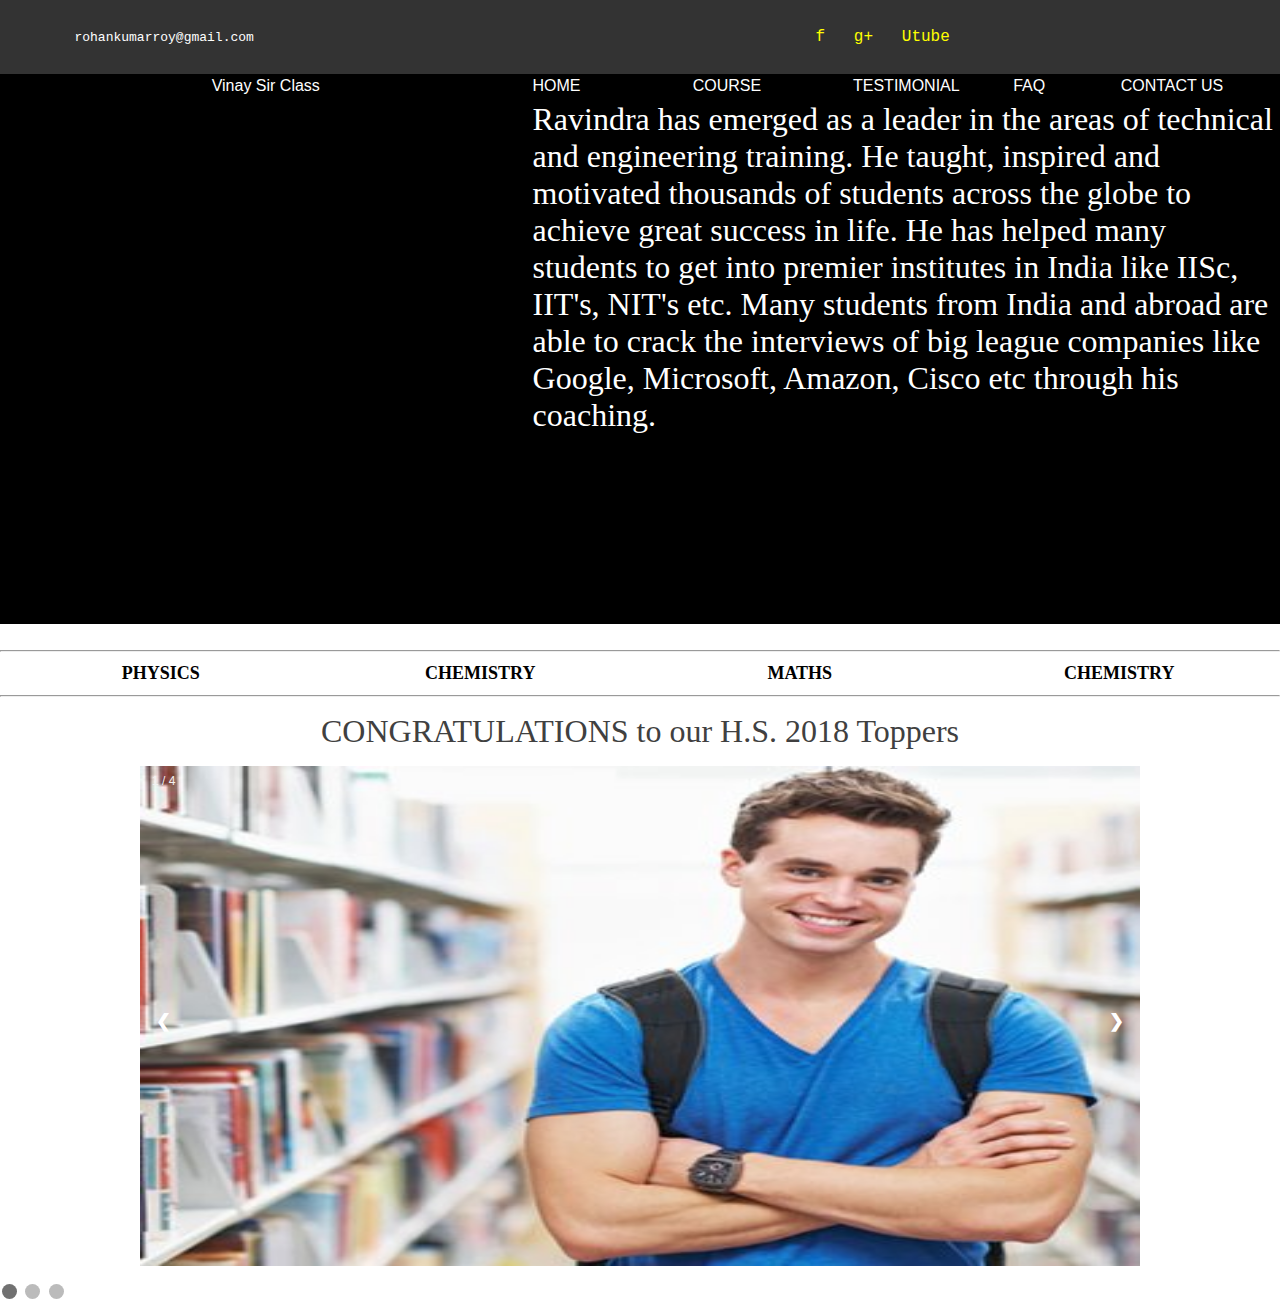
<file: HTML/Coaching/index.html>
<!DOCTYPE html>
<html>
    <head>
    <title>
        coaching
    </title>

    <style>
            * {box-sizing: border-box}
            body {font-family: Verdana, sans-serif; margin:0}
            .mySlides {display: none}
            img {vertical-align: middle;}
            
            /* Slideshow container */
            .slideshow-container {
              max-width: 1000px;
              position: relative;
              margin: auto;
            }
            
            /* Next & previous buttons */
            .prev, .next {
              cursor: pointer;
              position: absolute;
              top: 50%;
              width: auto;
              padding: 16px;
              margin-top: -22px;
              color: white;
              font-weight: bold;
              font-size: 18px;
              transition: 0.6s ease;
              border-radius: 0 3px 3px 0;
              user-select: none;
            }
            
            /* Position the "next button" to the right */
            .next {
              right: 0;
              border-radius: 3px 0 0 3px;
            }
            
            /* On hover, add a black background color with a little bit see-through */
            .prev:hover, .next:hover {
              background-color: rgba(0,0,0,0.8);
            }
            
            /* Caption text */
            .text {
              color: #f2f2f2;
              font-size: 15px;
              padding: 8px 12px;
              position: absolute;
              bottom: 8px;
              width: 100%;
              text-align: center;
            }
            
            /* Number text (1/3 etc) */
            .numbertext {
              color: #f2f2f2;
              font-size: 12px;
              padding: 8px 12px;
              position: absolute;
              top: 0;
            }
            
            /* The dots/bullets/indicators */
            .dot {
              cursor: pointer;
              height: 15px;
              width: 15px;
              margin: 0 2px;
              background-color: #bbb;
              border-radius: 50%;
              display: inline-block;
              transition: background-color 0.6s ease;
            }
            
            .active, .dot:hover {
              background-color: #717171;
            }
            
            /* Fading animation */
            .fade {
              -webkit-animation-name: fade;
              -webkit-animation-duration: 1.5s;
              animation-name: fade;
              animation-duration: 1.5s;
            }
            
            @-webkit-keyframes fade {
              from {opacity: .4} 
              to {opacity: 1}
            }
            
            @keyframes fade {
              from {opacity: .4} 
              to {opacity: 1}
            }
            
            /* On smaller screens, decrease text size */
            @media only screen and (max-width: 300px) {
              .prev, .next,.text {font-size: 11px}
            }
            </style>
    
</head>
    <body bgcolor="white">
        <table cellpadding="10" border="0" width="100%" bgcolor="#333333">
            <tr>
                <td><pre>        <font color="white">rohankumarroy@gmail.com</font></pre></td>
                <td><font color="yellow" size="4"><pre>f   g+   Utube</pre></font></td>
            </tr>
        </table>
        <table width="100%" bgcolor="#000000" height="550" border="0">
            <tr id="fix">
                <td width="40%"><center><font color="white">Vinay Sir Class</font></center></td>
                <td width="12%"><font color="white">HOME</font></td>
                <td width="12%"><font color="white">COURSE</font></td>
                <td width="12%"><font color="white">TESTIMONIAL</font></td>
                <td width="8%"><font color="white">FAQ</font></td>
                <td width="12%"><font color="white">CONTACT US</font></td>
            </tr>
            <tr width="70vw"><td>i luv u</td><td colspan="5"><font color="white"size="6" face="Calribi"> Ravindra has emerged as a leader in the areas of technical and engineering training.
                He taught, inspired and motivated thousands of students across the globe to achieve
                great success in life. He has helped many students to get into premier institutes in
                India like IISc, IIT's, NIT's etc. Many students from India and abroad are able to
                crack the interviews of big league companies like Google, Microsoft, Amazon, Cisco
                etc through his coaching.<br><br><br><br><br><br></font></td></tr>
        </table><br><hr>
        <table width="100%">
            <tr>
                <td width="25%"><font size="4" face="Calribi"><center><b>PHYSICS</b></center></font></td>
                <td width="25%"><font size="4" face="Calribi"><center><b>CHEMISTRY</b></center></font></td>
                <td width="25%"><font size="4" face="Calribi"><center><b>MATHS</b></center></font></td>
                <td width="25%"><font size="4" face="Calribi"><center><b>CHEMISTRY</b></center></font></td>
            </tr>
        </table><hr>
        <p><font color="#404040" face="Calribi" size="6"><center>CONGRATULATIONS to our H.S. 2018 Toppers</center></font></p>
        <div class="slideshow-container">

                <div class="mySlides fade">
                  <div class="numbertext">1 / 4</div>
                  <img src="1.jpg" style="width:100%" height="500vw">
                  <div class="text"></div>
                </div>
                
                <div class="mySlides fade">
                  <div class="numbertext">2 / 4</div>
                  <img src="2.jpg" style="width:100%" height="500vw">
                  <div class="text"></div>
                </div>
                
                <div class="mySlides fade">
                  <div class="numbertext">3 / 4</div>
                  <img src="3.jpg" style="width:100%" height="500vw">
                  <div class="text"></div>
                </div>

                <div class="mySlides fade">
                        <div class="numbertext">4 / 4</div>
                        <img src="4.jpg" style="width:100%" height="500vw">
                        <div class="text"></div>
                      </div>
                
                <a class="prev" onclick="plusSlides(-1)">&#10094;</a>
                <a class="next" onclick="plusSlides(1)">&#10095;</a>
                
                </div>
                <br>
                
                <div style="text-aligonclickn:center">
                  <span class="dot" onclick="currentSlide(1)"></span> 
                  <span class="dot" ="currentSlide(2)"></span> 
                  <span class="dot" onclick="currentSlide(3)"></span> 
                </div>
                
                <script>
                var slideIndex = 1;
                showSlides(slideIndex);
                
                function plusSlides(n) {
                  showSlides(slideIndex += n);
                }
                
                function currentSlide(n) {
                  showSlides(slideIndex = n);
                }
                
                function showSlides(n) {
                  var i;
                  var slides = document.getElementsByClassName("mySlides");
                  var dots = document.getElementsByClassName("dot");
                  if (n > slides.length) {slideIndex = 1}    
                  if (n < 1) {slideIndex = slides.length}
                  for (i = 0; i < slides.length; i++) {
                      slides[i].style.display = "none";  
                  }
                  for (i = 0; i < dots.length; i++) {
                      dots[i].className = dots[i].className.replace(" active", "");
                  }
                  slides[slideIndex-1].style.display = "block";  
                  dots[slideIndex-1].className += " active";
                }
                </script>
                
    </body>
</html>
</file>
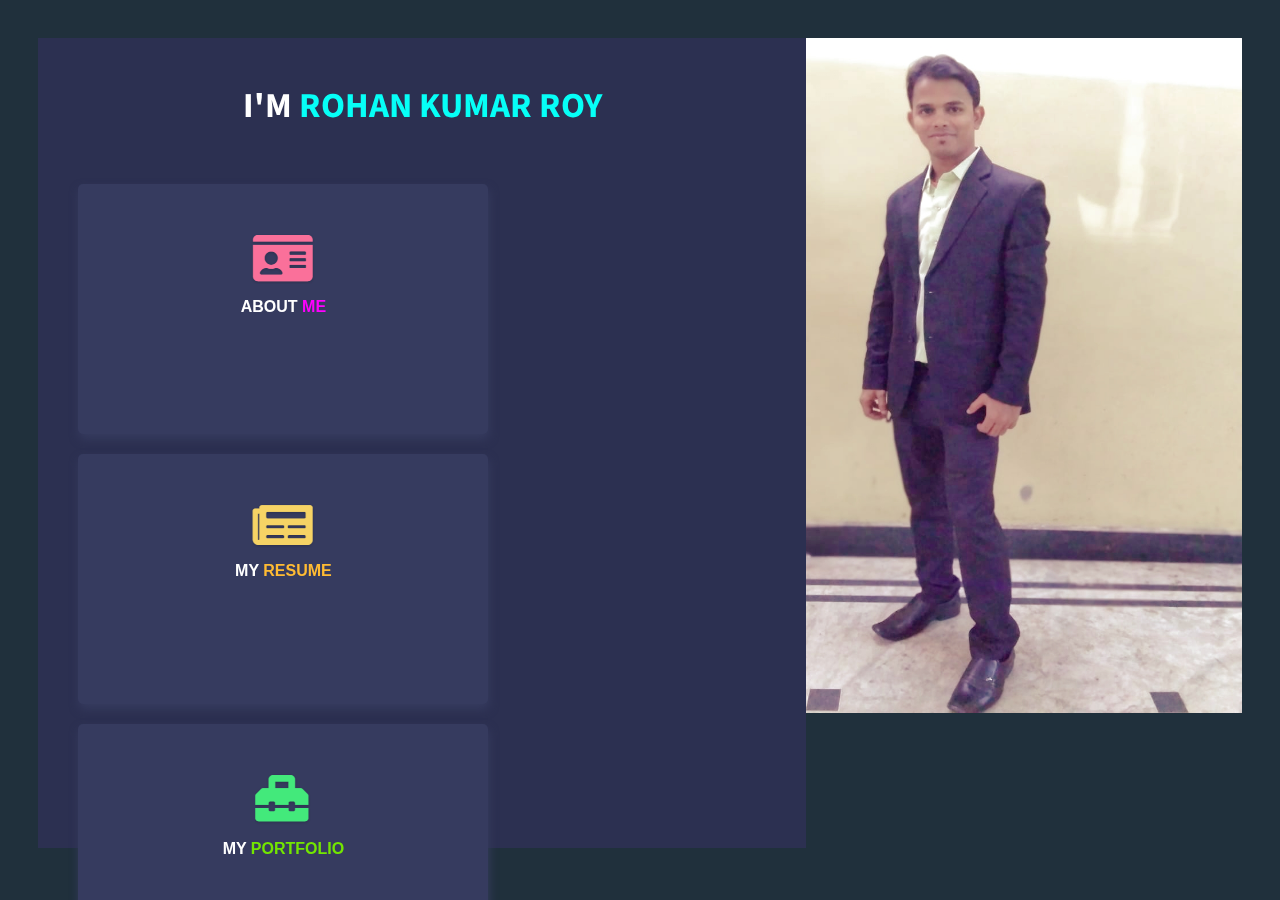
<file: HTML/Portfolio/index.html>
<!DOCTYPE html>
<html>
    <head>
      <meta charset="UTF-8">
      <meta name="viewport" content="width=device-width"> 
      <link type="text/css" rel="stylesheet" href="style.css"> 
      <link href="https://fonts.googleapis.com/css?family=Source+Sans+Pro" rel="stylesheet">
    </head>
    <body>
        <div class="container">
          <div class="namecon">
          <h3>I'M <span class="name">ROHAN KUMAR ROY</span></h3>
          </div>
          <div class="containt">
            <div class="about">
              <img src="about.png">
              <p>ABOUT <span>ME</span></p>
            </div>
            <div class="resume">
                <img src="resume.png">
                <p>MY <span>RESUME</span>
            </div>
            <div class="portfolio">
                <img src="portfolio.png">
                <p>MY <span>PORTFOLIO</span>
            </div>
            <div class="contact">
                <img src="contact.png">
                <p>CONTACT <span>ME</span>
            </div>
          </div>
        </div>
        <div class="image">
          <img src="d.jpeg">
        </div>
    </body>
</html>
</file>
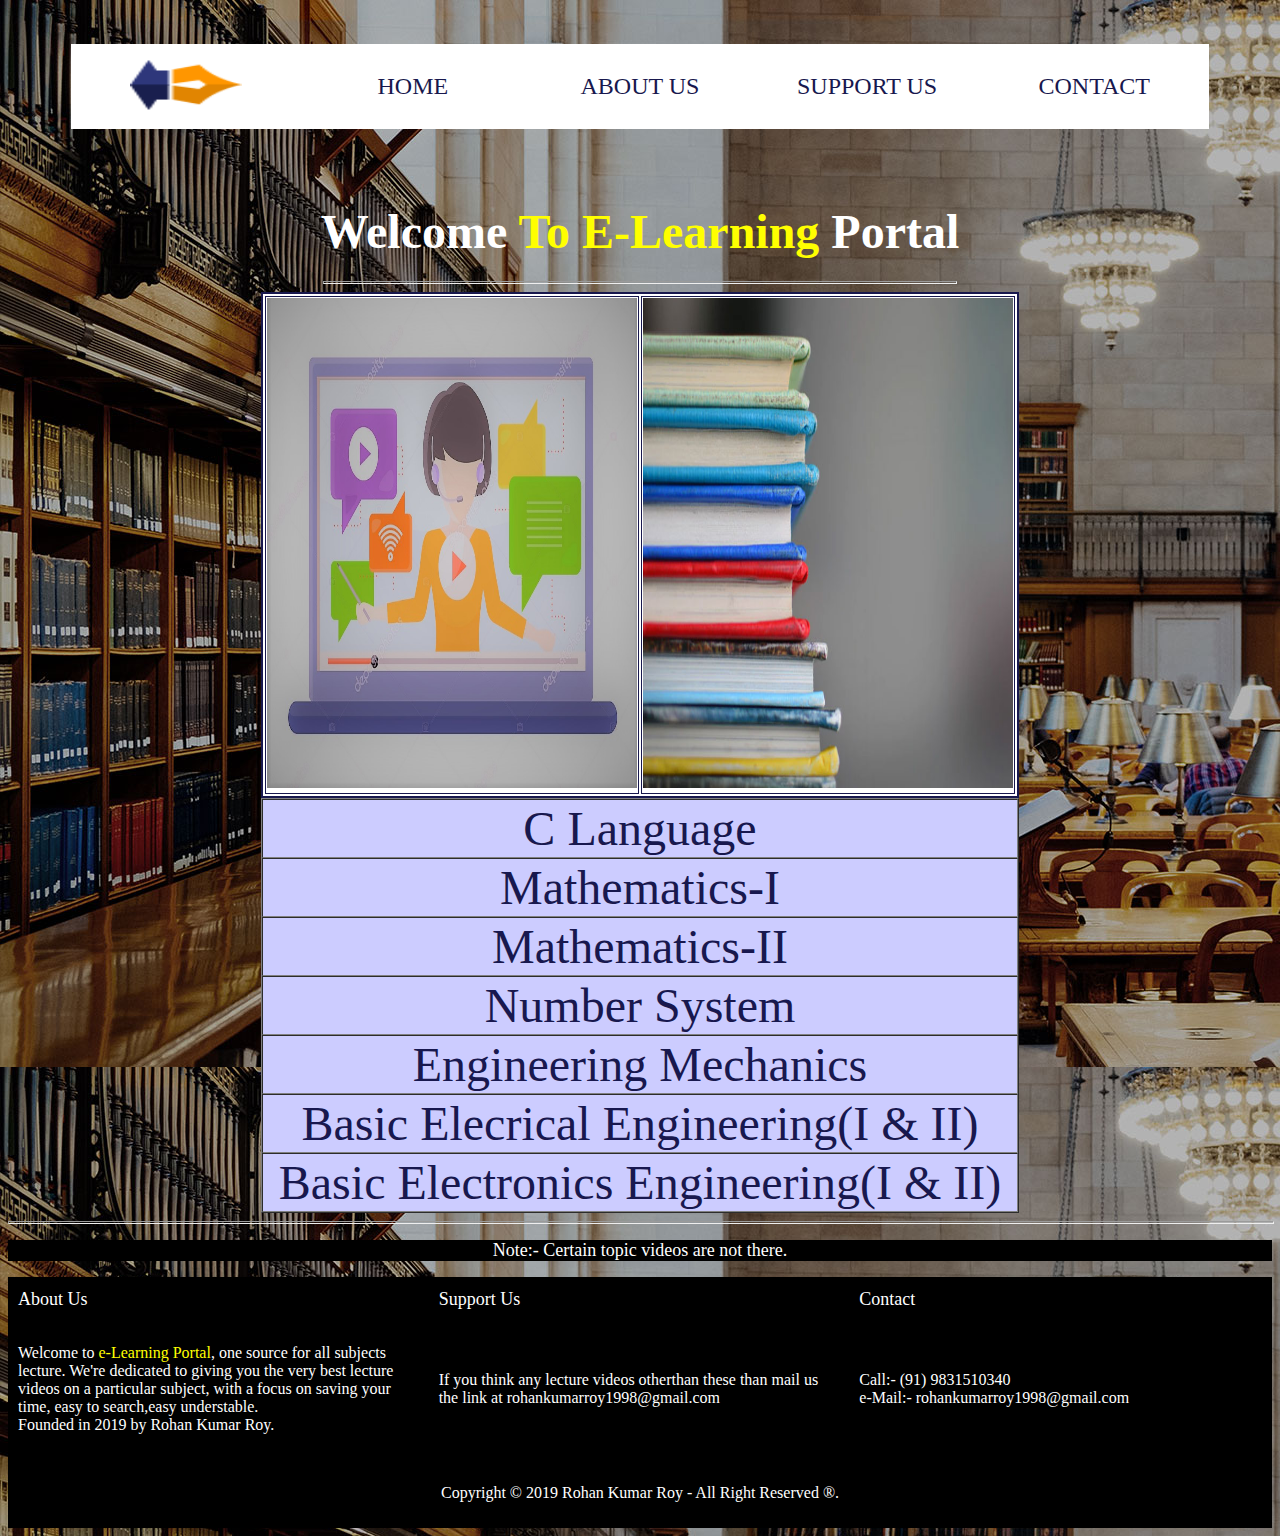
<file: HTML/project/index.html>
<!DOCTYPE html>
<html>
    <head>
        <meta name="viewport" content="width=device-width, initial-scale=1">
        <meta charset="UTF-8">
        <title>Your Career</title>
    
    </head>
    <body background="Images\slider_background.jpg" alink="#18184e" link="#18184e" vlink="#18184e"><br><br>
     <center> <table bgcolor="white"  width="90%" height="85">
           <tr>
               <td width="18%"><center><img src="Images\logo.png" width="50%" height="50"></center></td>
               <td width="18%"><center><font face="calibri" size="5" color="#18184e"><a style="text-decoration:none" href="">HOME</a></font></center></td>
               <td width="18%"><center><font face="calibri" size="5" color="#18184e"><a style="text-decoration:none" href="#c1">ABOUT US</a></font></center></td>
               <td width="18%"><center><font face="calibri" size="5" color="#18184e"><a style="text-decoration:none" href="#c2">SUPPORT US</a></font></center></td>
               <td width="18%"><center><font face="calibri" size="5" color="#18184e"><a style="text-decoration:none" href="#c3">CONTACT</a></font></center></td>
           </tr>
        </table></center>
        <br><br><br>
        <h1><center><font face="calibri" size="10" color="white">Welcome <font color="#ffff00">To E-Learning</font> Portal</font></center></h1>
         <hr width="50%" size="3">
       <center>
         <table bgcolor="white" width="60%" height="500vw" border="2" bordercolor="#18184e">
            <tr>
                <td width="30%"><img src="Images\video.jpg" height="490vw" width="100%"></td>
                <td width="30%"><img src="Images\subject.jpg" height="490vw" width="100%"></td>
            </tr>
        </table>    
        </center>
        <center>
            <table  width="60%" height="100%" border="1" color="grey" cellspacing="0">
                    <tr>
                            <td bgcolor="#ccccff"><font color="black" size="7"><a style="text-decoration:none" href="https://www.youtube.com/playlist?list=PL7ersPsTyYt2Q-SqZxTA1D-melSfqBRMW"><center>C Language</center></a></font></td>
                      </tr>
                <tr>
                    <td bgcolor="#ccccff" width="50%"><font color="black" size="7"><a style="text-decoration:none" href="https://www.youtube.com/playlist?list=PLdM-WZokR4tagRFQHnbug8pNYugGXUx6b"><center>Mathematics-I</center></a></font></td>
              </tr>
              <tr>
                 <td bgcolor="#ccccff" width="30%"><font color="black" size="7"><a style="text-decoration:none" href="https://www.youtube.com/playlist?list=PLdM-WZokR4tbFEajQEZxKykGKsWGJsICS"><center>Mathematics-II</center></a></font></td>
              </tr>
              <tr>
                    <td bgcolor="#ccccff"><font color="black" size="7"><a style="text-decoration:none" href="https://www.youtube.com/playlist?list=PL7ersPsTyYt09zx5Aim1X02J4dQi2BL_E"><center>Number System</center></a></font></td>
                </tr>
           <tr>
                 <td bgcolor="#ccccff"><font color="black" size="7"><a style="text-decoration:none" href="https://www.youtube.com/playlist?list=PLm_MSClsnwm9qiBqxSGtOgc5smMbdCBqn"><center>Engineering Mechanics</center></a></font></td>
           </tr>
             <tr><td bgcolor="#ccccff"><font color="black" size="7"><a style="text-decoration:none" href="https://www.youtube.com/playlist?list=PLm_MSClsnwm9z1WKnK0RFqLzrznI_Isb8"><center>Basic Elecrical Engineering(I & II)</center></a></font></td></tr>
             <tr>
                <td bgcolor="#ccccff"><font color="black" size="7"><a style="text-decoration:none" href="https://www.youtube.com/playlist?list=PLBlnK6fEyqRiw-GZRqfnlVIBz9dxrqHJS"><center>Basic Electronics Engineering(I & II)</center></a></font></td>  
            </tr>
            
         </table>
        </center>
         <hr size="3" width="100%">
         <div style="background-color:black">
            <p>
               <font color="white" size="4"><center>Note:- Certain topic videos are not there. </center></font>
            </p>
            
        </div>
         <table bgcolor="#000000" height="50vw" width="100%" border="0" cellpadding="8">
             <tr>
                 <tr>
                     <td width="33%" ><font color="white" size="4">About Us</font></td>
                    <td width="33%"><font color="white" size="4">Support Us</font></td>
                    <td width="33%"><font color="white" size="4">Contact</font></td>
                </tr>
                 <tr>
                     <td width="33%"><font color="white" size="3"><p id="c1">Welcome to<font color="#ffff00"> e-Learning Portal</font>, one source for all subjects lecture.
                      We're dedicated to giving you the very best lecture videos on a particular subject, with a focus on saving your time, 
                      easy to search,easy understable.<br>Founded in 2019 by Rohan Kumar Roy.</p></font></td>
                      <td width="33%"><font color="white" size="3"><p id="c2">If you think any lecture videos otherthan these than mail us the link at rohankumarroy1998@gmail.com</p></font></td>
                      <td width="33%"><font color="white" size="3"><p id="c3">Call:- (91) 9831510340 <br>e-Mail:- rohankumarroy1998@gmail.com</font></p></font></td>
                 </tr>
            <tr >
                <td colspan="3"><p><font color="white"><center>Copyright &copy; 2019 Rohan Kumar Roy - All Right Reserved &reg;.</center></font></p></td>
            </tr>
         </table>
         
    </body>
</html>
</file>
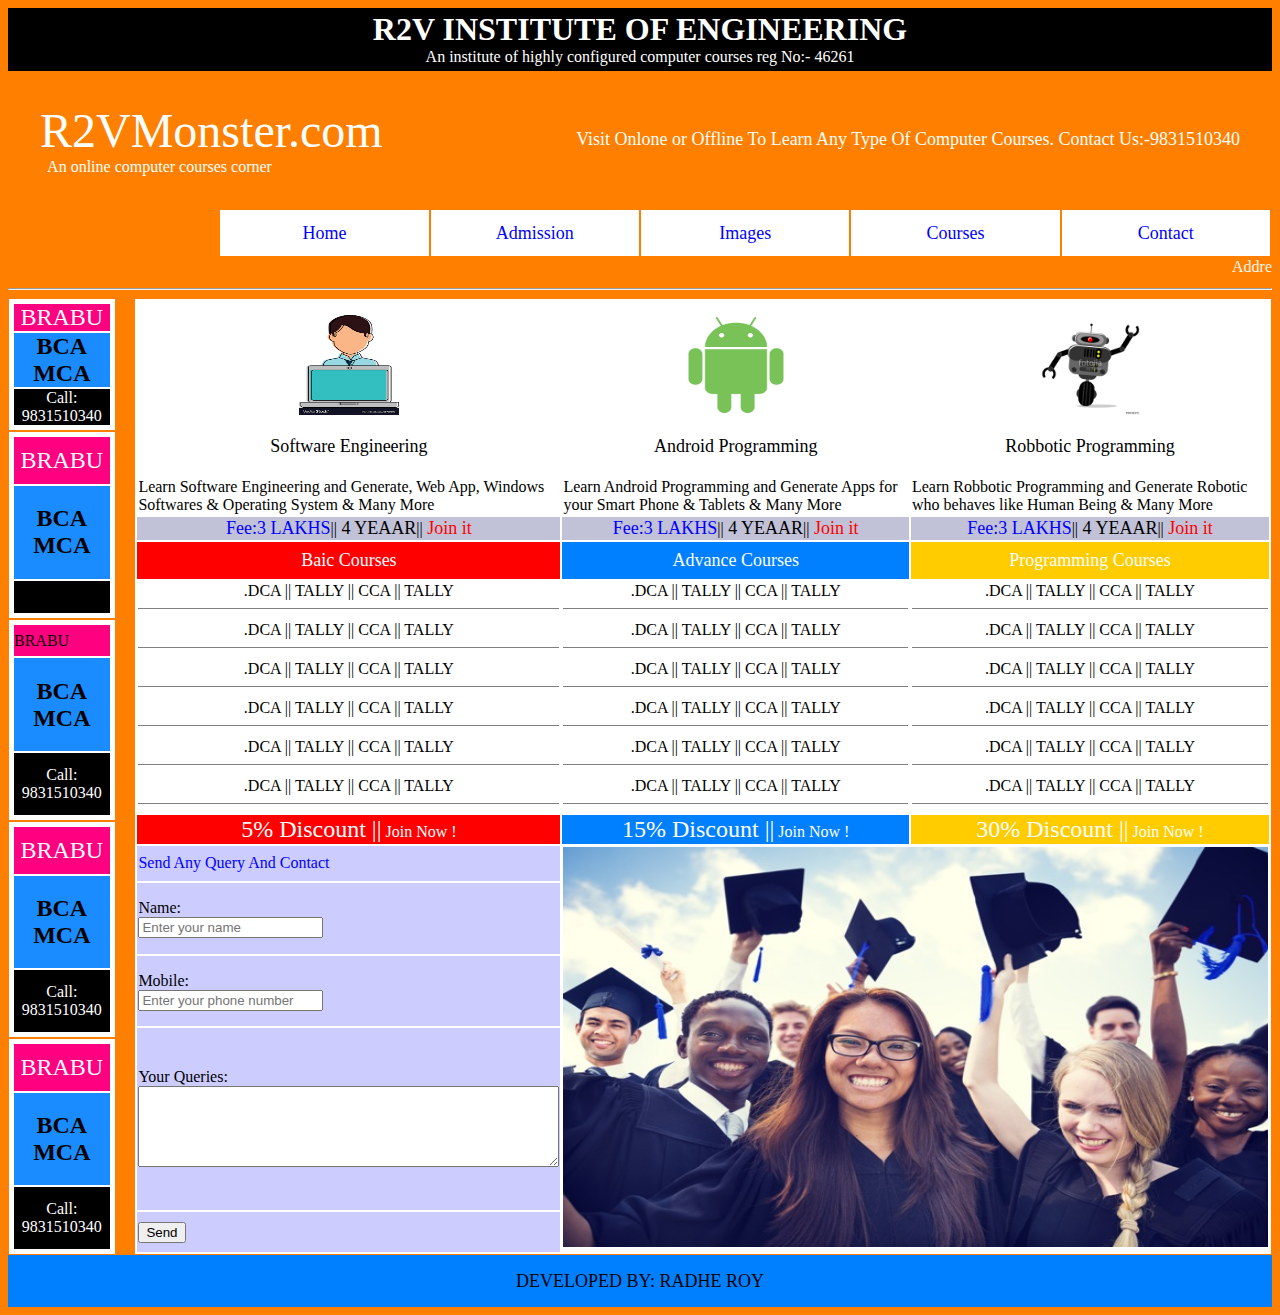
<file: HTML/Project3/index.html>
<!DOCTYPE html>
<html>
    <head>
        <title>Project3</title>
    </head>
    <body bgcolor="#ff8000">
  <table bgcolor="black" width="100%">
      <tr>
          <td><font color="white" face="calibri" size="6"><center><b>R2V INSTITUTE OF ENGINEERING</b></center></font>
            <center><font color="white" face="calibri">An institute of highly configured computer courses reg No:- 46261</font></center><tr></tr>
        </td>
      </tr>
  </table>
  <table width="100%" border="0" cellpadding="30">
      <tr><td width="250"><font color="white" size="7" face="calibri">R2VMonster.com</font><font color="white"> &nbsp An online computer courses corner</font></td>
        <td></td>
        <td align="right"><font face="calibri" color="white" align="right" size="4">Visit Onlone or Offline To Learn Any Type Of Computer Courses. Contact Us:-9831510340</font></td></tr>
  </table>
  <table width="100%" height="50">
      <tr>
          <td width="16.6%"></td>
          <td width="16.6%" bgcolor="white"><font color="blue" bgcolor="white" size="4"><center>Home</center></font></td>
          <td width="16.6%" bgcolor="white"><font color="blue" bgcolor="white" size="4"><center>Admission</center></font></td>
          <td width="16.6%" bgcolor="white"><font color="blue" bgcolor="white" size="4"><center>Images</center></font></td>
          <td width="16.6%" bgcolor="white"><font color="blue" bgcolor="white" size="4"><center>Courses</center></font></td>
          <td width="16.6%" bgcolor="white"><font color="blue" bgcolor="white" size="4"><center>Contact</center></font></td>
      </tr>
      
  </table>
  <marquee direction="left" height="20%" scrollamount="5"><font color="white" face="calibri">Address:-49/5/1L Karl Marx Sarani, Kidderpore, Babu Bazar, Kolkata:-700023 ,Contact No:-9831510340</font></marquee>
  <hr size="2">
  <table width="100%" height="700" border="0" cellspacing="0">
   <tr><td height="50" width="10%">
       <table width="85%" height="100%" border="4" bordercolor="#ffffff" cellspacing="0" cellpadding="0">
           <tr><td bgcolor=" #ff0080"><center><font color="white" size="5">BRABU</font></center></td>
        </tr>
        <tr><td bgcolor="#1a8cff"><font size="5"><center><b>BCA<br>MCA</b></center></font></td></tr>
        <tr><td bgcolor="black"><font size="3" color="white"><center>Call: 9831510340</center></font></td></tr>
       </table>
   </td><td rowspan="5"><table width="100%" height="700" border="0ś" bgcolor="white">
       <tr><td width="33%" height=130><center><img src="lb.png" height="100" width="100"></center></td>
    <td><center><img src="android.png" height="100" width="100"></center></td>
    <td><center><img src="robot.jpg" height="100" width="100"></center></td></tr>
       <tr><td ><font size="4"><center>Software Engineering</center></font><br>Learn Software Engineering and Generate, Web App, Windows Softwares & Operating System & Many More
    </td>
        <td><font size="4"><center>Android Programming</center></font><br>Learn Android Programming and Generate Apps for your Smart Phone & Tablets & Many More</td>
        <td><font size="4"><center>Robbotic Programming</center></font><br>Learn Robbotic Programming and Generate Robotic who behaves like Human Being & Many More</td></tr>
   <tr><td bgcolor="#c1c1d7"><center><font size=4 color="blue">Fee:3 LAKHS</font>||<font size=4 color="black"> 4 YEAAR</font>||<font size=4 color="red"> Join it</font></center></td>
    <td bgcolor="#c1c1d7"><center><font size=4 color="blue">Fee:3 LAKHS</font>||<font size=4 color="black"> 4 YEAAR</font>||<font  size=4 color="red"> Join it</font></center></td>
    <td bgcolor="#c1c1d7"><center><font size=4 color="blue">Fee:3 LAKHS</font>||<font size=4 color="black"> 4 YEAAR</font>||<font  size=4 color="red"> Join it</font></center></td></tr>
  <tr><td bgcolor="#ff0000" height="35"><font color="white" size="4"><center>Baic Courses</center></font></td><td bgcolor="#0080ff"><font color="white" size="4"><center>Advance Courses</center></font></td><td bgcolor="#ffcc00"><font color="white" size="4"><center>Programming Courses</center></font></td></tr>
  <tr><td><center>.DCA || TALLY || CCA || TALLY <hr size="1" color="grey"></center></td><td><center>.DCA || TALLY || CCA || TALLY <hr size="1" color="grey"></center></td><td><center>.DCA || TALLY || CCA || TALLY <hr size="1" color="grey"></center></td></tr>
  <tr><td><center>.DCA || TALLY || CCA || TALLY <hr size="1" color="grey"></center></td><td><center>.DCA || TALLY || CCA || TALLY <hr size="1" color="grey"></center></td><td><center>.DCA || TALLY || CCA || TALLY <hr size="1" color="grey"></center></td></tr>
  <tr><td><center>.DCA || TALLY || CCA || TALLY <hr size="1" color="grey"></center></td><td><center>.DCA || TALLY || CCA || TALLY <hr size="1" color="grey"></center></td><td><center>.DCA || TALLY || CCA || TALLY <hr size="1" color="grey"></center></td></tr>
  <tr><td><center>.DCA || TALLY || CCA || TALLY <hr size="1" color="grey"></center></td><td><center>.DCA || TALLY || CCA || TALLY <hr size="1" color="grey"></center></td><td><center>.DCA || TALLY || CCA || TALLY <hr size="1" color="grey"></center></td></tr>
  <tr><td><center>.DCA || TALLY || CCA || TALLY <hr size="1" color="grey"></center></td><td><center>.DCA || TALLY || CCA || TALLY <hr size="1" color="grey"></center></td><td><center>.DCA || TALLY || CCA || TALLY <hr size="1" color="grey"></center></td></tr>
  <tr><td><center>.DCA || TALLY || CCA || TALLY <hr size="1" color="grey"></center></td><td><center>.DCA || TALLY || CCA || TALLY <hr size="1" color="grey"></center></td><td><center>.DCA || TALLY || CCA || TALLY <hr size="1" color="grey"></center></td></tr>
  <tr><td bgcolor="#ff0000"><center><font color="white" size="5">5% Discount ||</font><font color="white" size="3"> Join Now !</font></center></td><td bgcolor="#0080ff"><center><font color="white" size="5">15% Discount ||</font><font color="white" size="3"> Join Now !</font></center></td><td bgcolor="#ffcc00"><center><font color="white" size="5">30% Discount ||</font><font color="white" size="3"> Join Now !</font></center></td></tr>
  <tr><td bgcolor="#ccccff"><font color="blue">Send Any Query And Contact</font></td><td rowspan="5" colspan="2"><img src="grp.jpg" width="100%" height="400"></td></tr>
   <tr><td bgcolor="#ccccff">Name:<br><form><input type="text" name="name" placeholder="Enter your name"></form></td></tr>
   <tr><td bgcolor="#ccccff">Mobile:<br><form><input type="number" name="phn" placeholder="Enter your phone number" maxlength="10"></form></td></tr>
   <tr><td bgcolor="#ccccff">Your Queries:<br><form><textarea name="query" rows="5" cols="50"></textarea></form></td></tr>
   <tr><td bgcolor="#ccccff"><form><input type="submit" name="submit" value="Send"></form></td></tr>
</table></td></tr>
   <tr><td><table width="85%" height="100%" border="4" bordercolor="#ffffff"  cellspacing="0" cellpadding="0">
    <tr><td bgcolor="#ff0080"><center><font color="white" size="5">BRABU</font></center></td>
 </tr>
 <tr><td bgcolor="#1a8cff"><font size="5"><center><b>BCA<br>MCA</b></center></font></td></tr>
 <tr><td bgcolor="black">Call</td></tr>
</table></td></tr>
   <tr><td><table width="85%" height="100%" border="4" bordercolor="#ffffff"  cellspacing="0" cellpadding="0">
    <tr><td bgcolor="#ff0080">BRABU</td>
 </tr>
 <tr><td bgcolor="#1a8cff"><font size="5"><center><b>BCA<br>MCA</b></center></font></td></tr>
 <tr><td bgcolor="black"><font size="3" color="white"><center>Call: 9831510340</center></font></td></tr>
</table></td></tr>
   <tr><td><table width="85%" height="100%" border="4" bordercolor="#ffffff"  cellspacing="0" cellpadding="0">
    <tr><td bgcolor="#ff0080"><center><font color="white" size="5">BRABU</font></center></td>
 </tr>
 <tr><td bgcolor="#1a8cff"><font size="5"><center><b>BCA<br>MCA</b></center></font></td></tr>
 <tr><td bgcolor="black"><font size="3" color="white"><center>Call: 9831510340</center></font></td></tr>
</table></td></tr>
   <tr><td><table width="85%" height="100%" border="4" bordercolor="#ffffff"  cellspacing="0" cellpadding="0">
    <tr><td bgcolor="#ff0080"><center><font color="white" size="5">BRABU</font></center></td>
 </tr>
 <tr><td bgcolor="#1a8cff"><font size="5"><center><b>BCA<br>MCA</b></center></font></td></tr>
 <tr><td bgcolor="black"><font size="3" color="white"><center>Call: 9831510340</center></font></td></tr>
</table></td></tr>
   <tr><td colspan="2" bgcolor="#0080ff" height="50"><font size="4"><center>DEVELOPED BY: RADHE ROY</center></font></td></tr>
  </table>
    </body>
</html>
</file>
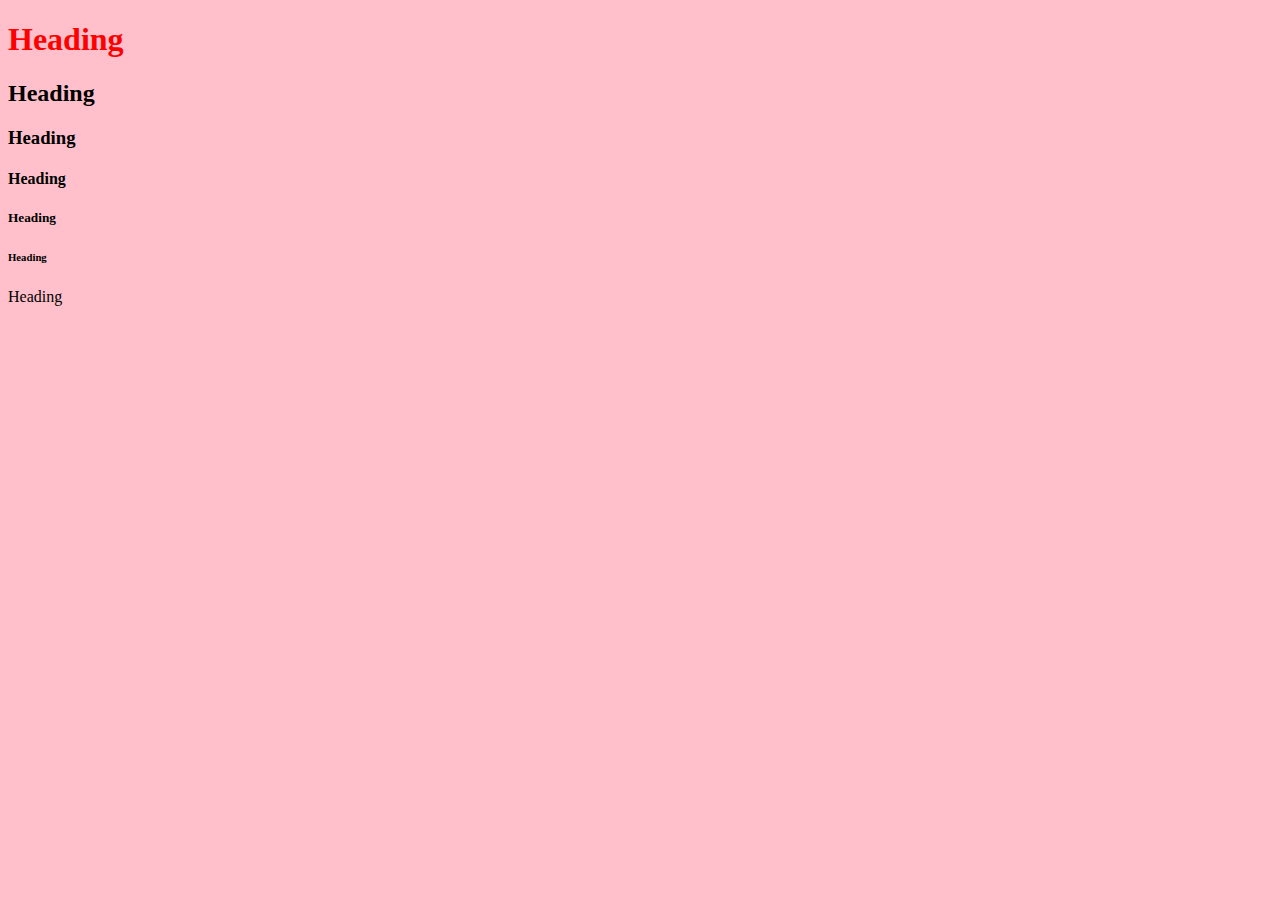
<file: HTML/firstwebpage.html>
<!DOCTYPE html>
<html>
<head>
<title>
MyPage
</title>
<body style="background-color:pink">
<h1 style="color:red"> Heading</h1>
<h2>Heading </h2>
<h3> Heading</h3>
<h4> Heading</h4>
<h5> Heading</h5>
<h6> Heading</h6>
<h7> Heading</h7>
</body>
</html>
</file>
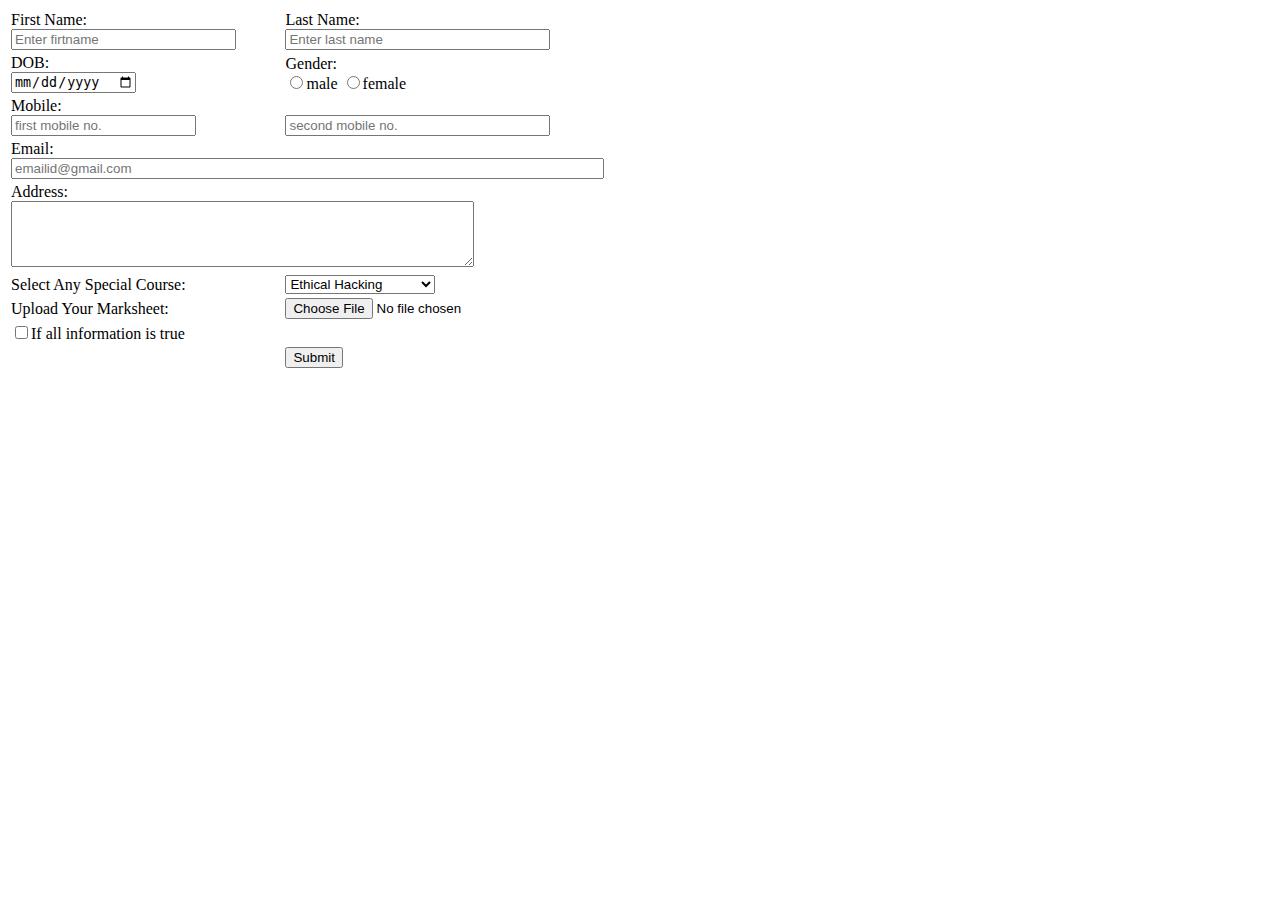
<file: HTML/formexample.html>
<!DOCTYPE html>
<html>
<head>
  <title>
    Test
  </title>
  <body>
    <form>
    <table>
      <tr> 
        <td>
         First Name:<br>
         <input type="text" name="firtname" placeholder="Enter firtname" size="25">  
        </td>
        <td>
          Last Name:<br>
          <input type="text" name="lastname" placeholder="Enter last name" size=30>
        </td> 
      </tr>
      
      <tr> 
          <td> 
            DOB:<br>
            <input type="date" name="dob" >
          </td>
          <td>
            Gender:<br>
            <input type="radio" name="gender" value="male">male
            <input type="radio" name="gender" value="female">female
          </td> 
      </tr>

      <tr> 
          <td>
            Mobile:<br>
            <input type="number" name="mobile1" placeholder="first mobile no." maxlength="10" size=30>
          </td>
          <td>
            <br>
            <input typr="number" name="mobile2" placeholder="second mobile no." size=30>
          </td> 
      </tr>

      <tr>
          <td colspan="2">
           Email:<br>
           <input type="text/number" name="email" placeholder="emailid@gmail.com" size="71">  
          </td> 
      </tr>
      
      <tr> 
          <td colspan="2">
           Address:<br>
           <textarea rows="4" cols="55" name="address" placeholder="town" size=60> </textarea>
           </textarea>
          </td> 
      </tr>

      <tr>
          <td>Select Any Special Course: </td>
          <td><select>
            <option value="Ethical"> Ethical Hacking</option>
            <option value="Softare">Software Engineering</option>
            <option value="web">Web Development</option>
          </select>
        </td>   
      </tr>

      <tr> 
          <td>
          Upload Your Marksheet:  
          </td>
          <td>
            <input type="file" name="fileupload" accept="image/*">
          </td> 
      </tr>
      
      <tr> 
          <td colspan="2"> 
            <input type="checkbox" name="checkbox" value="If all informatin are true">If all information is true
          </td>
      </tr>

      <tr> 
          <td>
          </td>
          <td colspan="2"><font align="right"><input type="submit" name="submit" value="Submit"></font> 
          </td>
      </tr>

    </table>
  </form>
  </body>
</head>
</html>
</file>
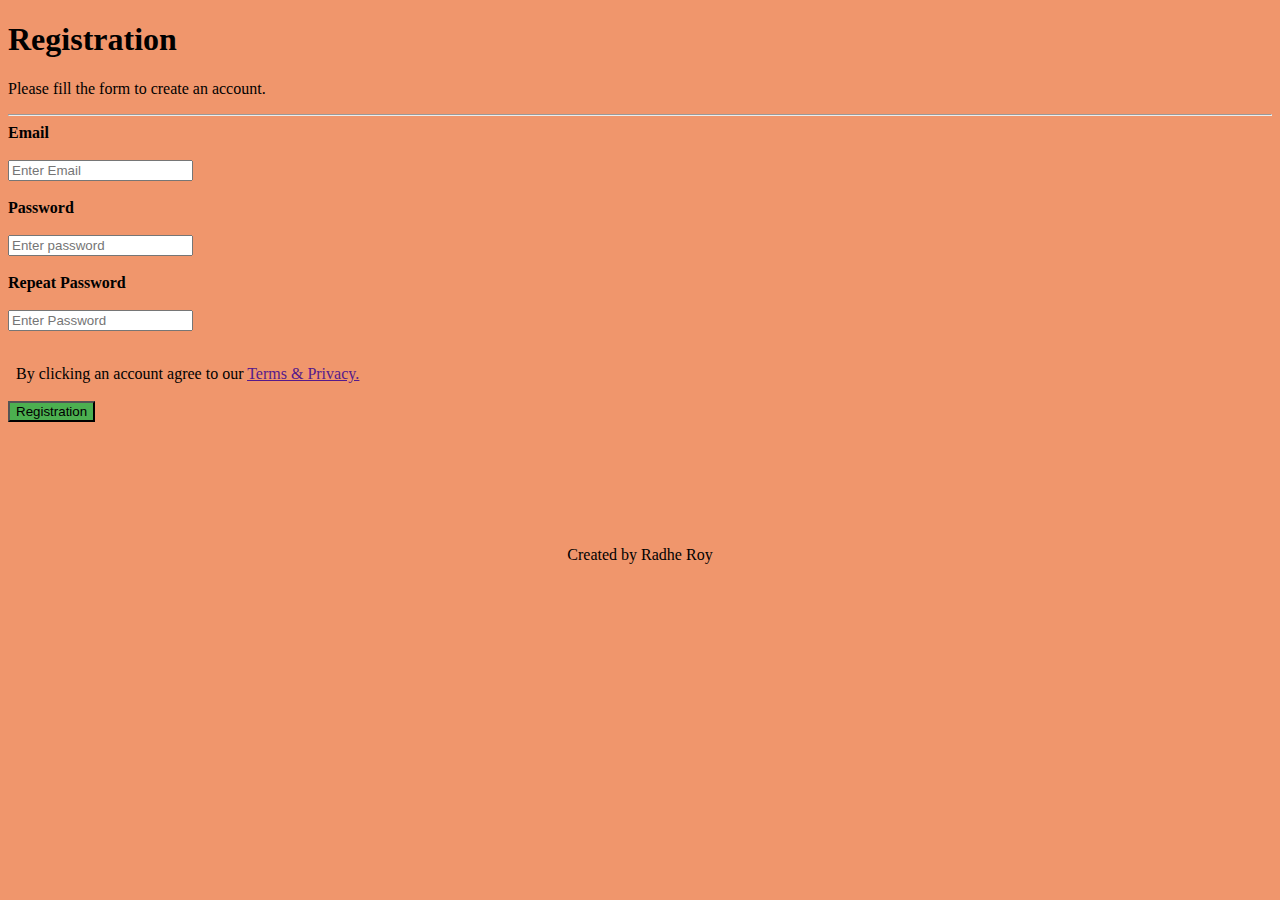
<file: HTML/newuser.html>
<!DOCTYPE html>
<html>
<head>
<title>
NewUSer
</title>
</head>
<body bgcolor="#f0966c ">
  <form>
   <h1>Registration</h1>
   <p> Please fill the form to create an account.</p><hr>
   <div bgcolor="#ddd">
   <label><b>Email</b></label><br><br>
   <input type="text" placeholder="Enter Email" required/><br><br>
   <label><b>Password</b></label><br><br>
  <input width="100%" type="password" placeholder="Enter password" required/><br><br>
   <label><b>Repeat Password</b></label><br><br>
   <input type="password" placeholder="Enter Password" required/><br><br>
   <p>&nbsp By clicking an account agree to our <a href=""><u> Terms & Privacy.</u></a><br><br>
   <input style="background-color:#4CAF50" type="submit" value="Registration"/><br><br>
   </div>
  </form><br><br><br><br><br>
  <center>Created by Radhe Roy</center>
</body>
</html>
</file>
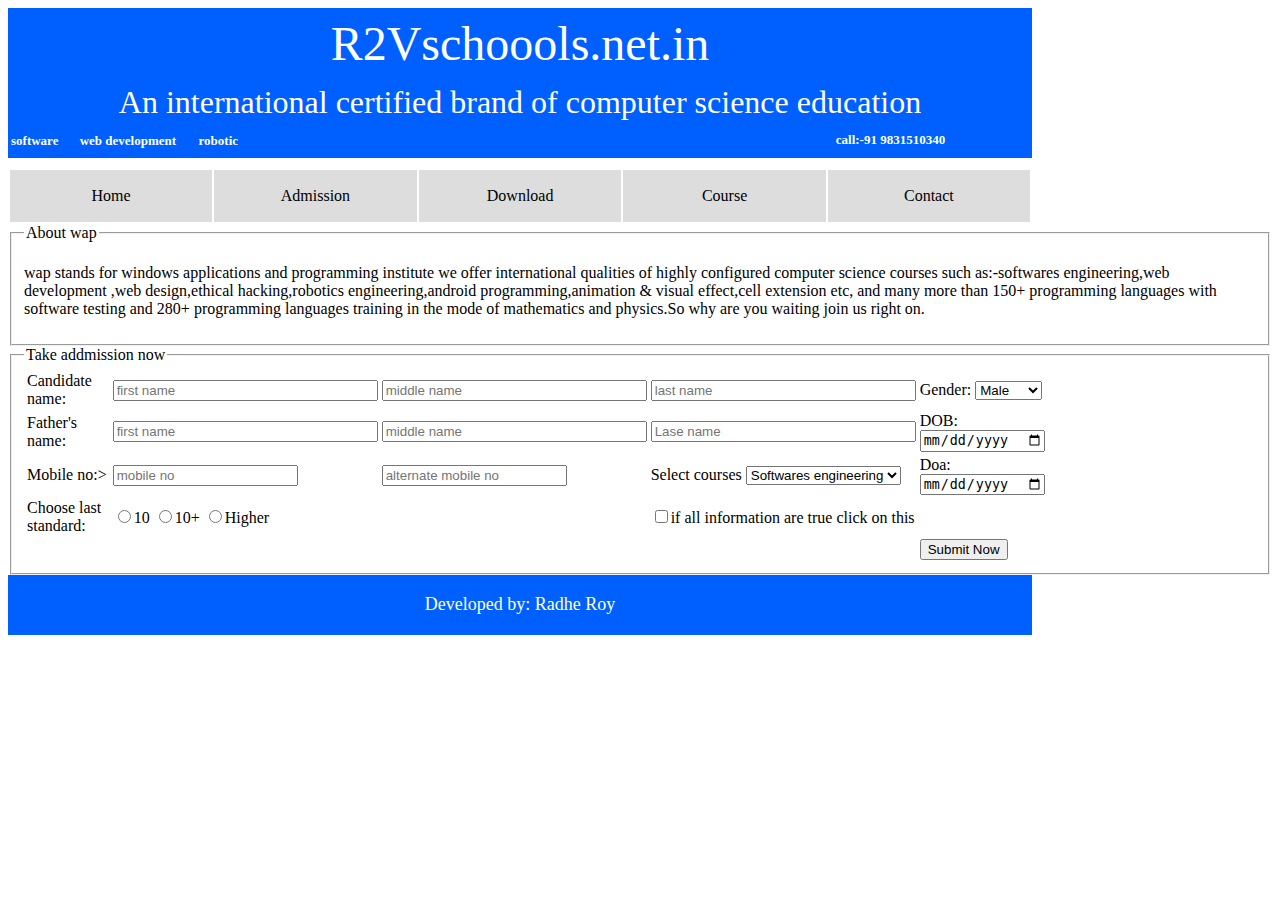
<file: HTML/project1.html>
<!DOCTYPE html>
<html>
<head>
 <title>
     project1
 </title>
</head>
<body>
    <table width="1024" height="150" bgcolor="#0060ff" border="0">
    <tr >
        <td colspan="5">
         <center><font color="white" face="calibri" size="10">
             R2Vschoools.net.in
        </font></center>
        </td>
      </tr>
      <tr>
        <td colspan="5">
          <center> <font color="white" face="calibri" size="6">
              An international certified brand of computer science education
           </center> </font>
      </td>
      </tr>
      <tr>
         <td width="10">
            <font color="white" face="calibri" size="2">  
              <b> software</b>
             </font>
         </td>
         <td width="75">
            <font color="white" face="calibri" size="2"> 
              <b>  web development</b>
            </font>
             </td>
         <td width="62">
           <font color="white" face="calibri" size="2">  
            <b> &nbsp &nbsp  robotic </b>
          </font>
        </td>
         <td width="350.8"></td>
         <td width="204.8">
          <font color="white" face="calibri" size="2"> 
            <center>  
                <b> call:-91 9831510340  </b>
            </center>
        </td>
        </font>
      </tr>
      <tr>
          <td></td>
      </tr>

    </table>
    <table width="1024" height="10" bgcolor="white" border="0">
    <table width="1024">
     <tr>
         <td bgcolor="#ddd" width="204" height="50"> <center> Home</center></td>
         <td bgcolor="#ddd"  width="204"><center> Admission</center></td>
         <td bgcolor="#ddd" width="204" ><center> Download</center></td>
         <td bgcolor="#ddd"  width="204"><center> Course</center></td>
         <td bgcolor="#ddd"  width="204"><center> Contact</center></td>
        </tr>
    </table>
    <fieldset>
        <legend>About wap</legend>
        <p width="1024">
            wap stands for windows applications and programming institute we offer international qualities of highly
            configured computer science courses such as:-softwares engineering,web development
            ,web design,ethical hacking,robotics engineering,android programming,animation & visual effect,cell extension etc,
            and many more than 150+ programming languages with software testing and 280+ programming 
            languages training in the mode of mathematics and physics.So why are you waiting join
            us right on.
        </p>
    </fieldset>
<form>
   <fieldset width="1024">
       <legend>Take addmission now</legend>
       <table width="1024"  border="0">
           <tr>
            <td>Candidate name:</td>
            <td><input type="text" name="firstname" placeholder="first name" size="30"></td>
            <td><input type="text" name="middlename" placeholder="middle name" size="30"></td>
            <td><input type="text" name="lastname" placeholder="last name" size="30"></td>
            <td width="50">Gender:
            <select name="gender" >
                <option value="male">Male</option>
                <option value="female">Female</option>
                <option value="other">Other</option>
            </select>
            </td>
           </tr>
           <tr>
                <td>Father's name:</td>
                <td><input type="text" name="firstname" placeholder="first name" size="30"></td>
                <td><input type="text" name="middlename" placeholder="middle name" size="30"></td>
                <td><input type="text" name="lasttname" placeholder="Lase name" size="30"></td>
                <td>DOB: <input type="date" name="dob"></td>
           </tr>
           <tr>
                <td>Mobile no:></td>
                <td><input type="number" name="mobno" placeholder="mobile no" size="30"></td>
                <td><input type="number" name="mobno" placeholder="alternate mobile no" size="30"></td>
                <td>Select courses <select>
                    <option>Softwares engineering</option>
                    <option>Web development</option>
                    <option>Ethical hacking</option>
                    <option>Android</option>
                </select> </td>
                <td>Doa:<input type="date" name="dob"></td>
           </tr>
           <tr>
                <td>Choose last standard:</td>
                <td>
                 <input type="radio" name="standard" value="10">10
                 <input type="radio" name="standard" value="10+">10+
                 <input type="radio" name="standard" value="higher">Higher
                </td>
                <td></td>
                <td colspan="2"><input type="checkbox" name="info">if all information are true click on this</td>
           
            </tr>
           <tr>
                <td></td>
                <td></td>
                <td></td>
                <td></td>
                <td><input type="submit" name="submit" value="Submit Now"></td>
           </tr>
       </table>
   </fieldset>
</form>
    </table>
    
    <table width="1024" height="60" bgcolor="#0060ff">
    <tr><td><center><font color="white" face="calibri" size="4">Developed by: Radhe Roy</font></center>
  </td>  </tr>
    </table>
</body>
</html>
</file>
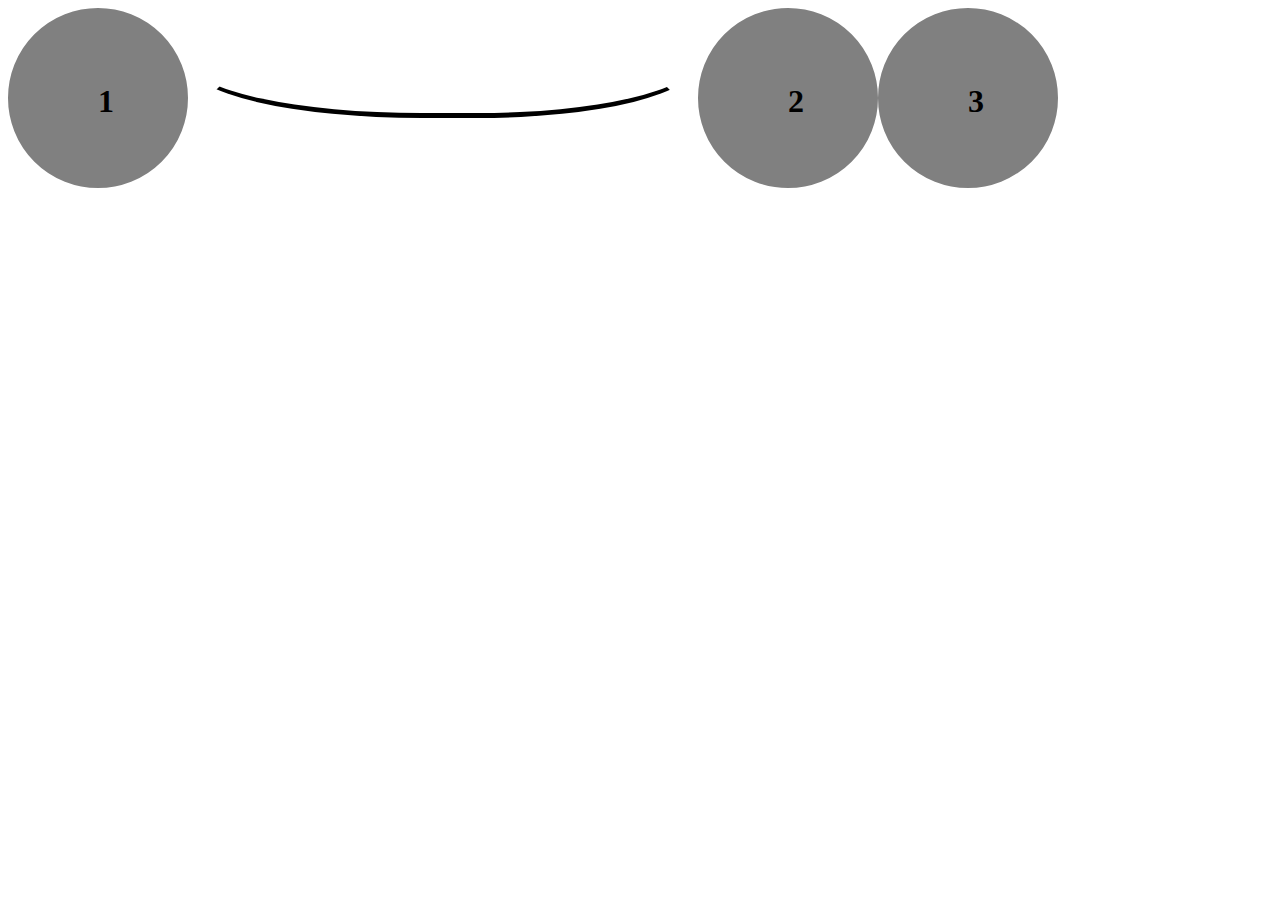
<file: HTML/test.html>
<!DOCTYPE html>
<html>
  <head>
    <title>
      curve
    </title>
    <style>
      .container{
        display: flex;
        padding: 0px 0px;
      }
      .circle{
        top: 0px;
        width: 0px;
        height: 0px;
        background: black;
        border: 90px solid grey;
       border-radius: 90px; 
       margin-right: ;
       position: relative;
      }
      h1{
        margin: 0;
        padding: 0px;
        text-align: center;
        position: relative;
        top: 40%;
        transform: translateY(-40%);
      }
      .box {
        width: 500px;
       height: 100px;
       border: solid 5px #000;
       border-color: transparent transparent #000 transparent;
        border-radius: 0 0 240px 50%/60px;
        margin-bottom:0px; 
       } 
    </style>
     </head>
  <body>
    
    <div class="container">
    <div class="circle">
      <h1>1</h1>
    </div><span><div class="box"></div></span>

    <div class="circle">
        <h1>2</h1>
      </div>

      <div class="circle">
          <h1>3</h1>
        </div>
 </div>
  </body>         
</html>
</file>
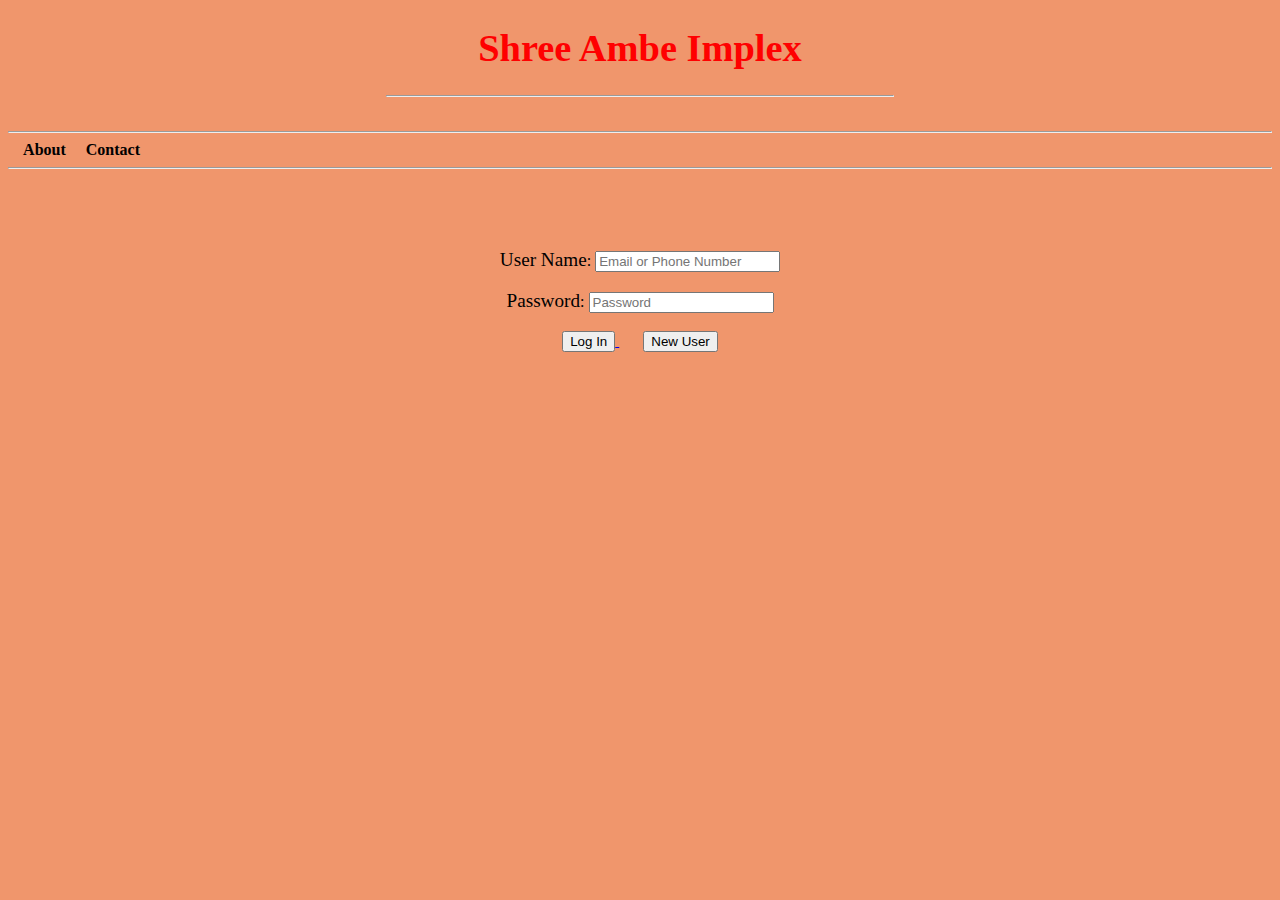
<file: HTML/web.html>
<!DOCTYPE html>
<html>
<head>
<title>
radhe
</title>
<body bgcolor=" #f0966c ">
<center style="color:red"><b><big><h1> Shree Ambe Implex</h1></big></b></center><hr width="40%"/>
<br>
<hr/>
<b> &nbsp &nbsp About</b> &nbsp &nbsp <b> Contact</b><hr/>
 <form >
 <br><br><br>
 <center><br>
 <big> User Name</big>: <input type="text" placeholder="Email or Phone Number" required/><br><br>
  <big> Password</big>:   <input type="password" placeholder="Password" required/><br><br>
 <a href="http://www.google.com"> <input type="Button" value="Log In"/> </a>&nbsp &nbsp &nbsp
<a href="newuser.html"><input type="Button" value="New User"/></a>
 </center>
 </form>
</body>
</html>
</file>
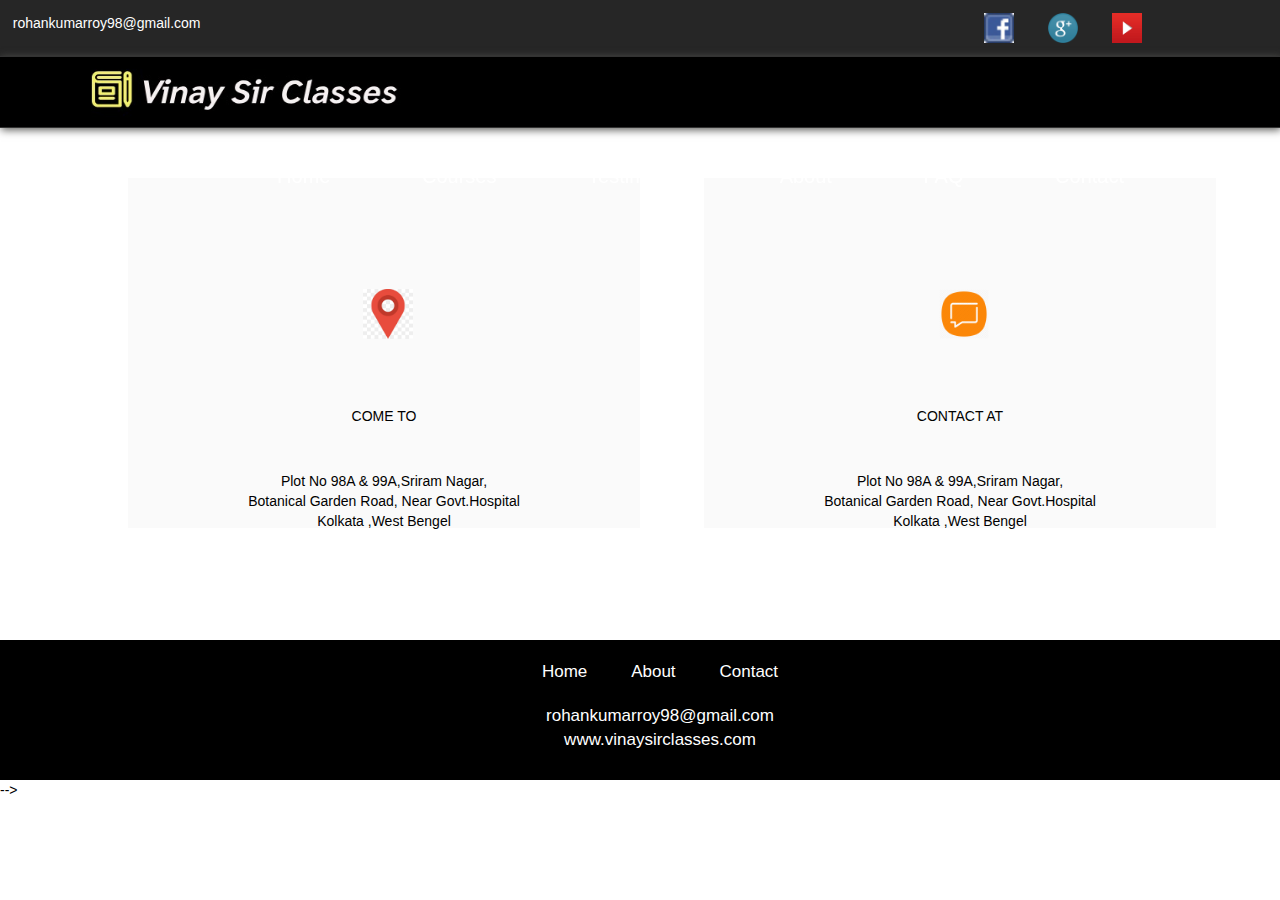
<file: HTML/Coaching/contact.html>
<!DOCTYPE html>
<html>
    <head>
            <meta name="viewport" content="width=device-width, initial-scale=1"/>
        <title>
            contact
        </title>
        <style>
           *{
    font-family: 'Segoe UI', Tahoma, Geneva, Verdana, sans-serif;
    margin: 0px;
}

body {

    font-size: 14px;
    line-height: 1.42857143;
    color: #000000;
    background-color: #ffffff;
    text-align: justify;
    font-family: 'Karla', sans-serif;
}

.gmail{
    background-color: #262626;
    padding: 1%;od
    padding-left:10%;
    height: 30px;
    color: white;
}

.icon{
    float: right;
    top: 0;
    padding-right: 10%;
    text-align: right;
    word-spacing: 30px;
}

.fixed-header{
    position: relative;
    width:100%;
    height:70px;
    border-top: 1px solid rgba(255,255,255,.2);
    border-bottom: 1px solid rgba(255, 255,255,.2);
    top: 0px;
    color:white; 
    background-color:black;
    z-index: 1000;
    box-shadow: 1px 2px 8px #5d5d5a;
    position: sticky;
}

.fixed-header img{
    height:100%;
    width:350px;
    margin-left: 5%;
}

.logo{
    font-size: 20px;
    padding-top:30px;
    float:right;
    padding-right: 10%;
    color:white;
    word-spacing: 30px;
    font-family: 'Times New Roman', Times, serif;
    
}


.fixed-header nav a {

   text-decoration: none;
    color:white;
}
.contactcontainer{
  top:0px;
  margin: auto;
  position: relative;
  display: inline-block;

}
.contact,.msg{
    box-sizing: border-box;
    background: #fafafa;
    width: 40%;
    height: 350px;
    position: relative;
    padding: 50px 50px 50px 50px;
    margin-left: 10% ;
    margin-top:50px;
    position: absolute;
    cursor: pointer;
}
.contact:hover ,.msg:hover {
    box-shadow: 1px 1px 15px #5d5d5a;
    transition: .5s ease;
    cursor: pointer;

}
.loc, .mes{
    height: 50px;
    width: 50px;
    padding: 15% 45%;
}
p{
    text-align: center;
}
.come, .con{
    margin-bottom:45px; 
}
.msg{
    margin-left: 55%;
    width: 40%x;
}
.footermain{
      width: 100%;
      height: 100px;
      background: #000000;
      margin-top: 40%;
      text-align: center;
      padding: 20px 20px;
      display: block;
  }
.footermain a{
    text-decoration: none;
    padding: 20px;
    font-size: 17px;  
}
@media screen and (max-width:700px)
{
   
  .navbar a{
       display: none;
       color: green;
   }
   #toggle:checked + .navbar a{
       display: block;
       color: green;
   }
}
*/
.navbar{
    background: black;
    display: flex;
    justify-content: flex-end;
   
}

.navbar a{
    text-decoration: none;
    color: whitesmoke;
    padding: 14px 28px;
    
}
.navbar a:hover{
    background: white;
    color: black;
}
.togglearea{
    background: black;
    color: white;
    justify-content: flex-end;
    display: flex;
    padding: 10px;
}
.toggle{
    display: none;
}

.togglearea label{
    background: white;
    height: 50px;
    width: 50px;
    color: black;
    border-radius: 10px;
    cursor: pointer;
    justify-content: center;
    align-items: center;
    flex-direction: column;
    display: flex;
}
.togglearea label span{
    background: black;
    height: 3px;
    width: 70%;
    margin: 2px 0px;
}

#toggle{
  display: none;
}
.togglearea{
  display: none;   
}

@media screen and (max-width:700px){
 .navbar{
     width: 10%;
 }
}


</style>
    </head>
    <body>

        <div class="gmail">rohankumarroy98@gmail.com 
                    <div class="icon">
                        <nav>
                            <a href="#"><img src="f.jpg" height="30px" width="30px"></a>
                            <a href="#"><img src="g.png" height="30px" width="30px"></a>
                            <a href="#"><img src="u.jpg" height="30px" width="30px"></a>
                        </nav>
                    </div>
                </div>
                    <div class="fixed-header" id="myHeader"><img src="logo.jpeg">
                             <div class="logo" > 
                                <nav class="navbar">
                                    <a href="#">Home</a>
                                    <a href="#">Courses</a>
                                    <a href="#">Testimonial</a>
                                    <a href="#">About</a>
                                    <a href="#">FAQ</a>
                                    <a href="#">Contact</a>
                                </nav>
                            </div>
                </div>
 <div contactcontainer>
    <div class="contact">
       <img src="location.jpg" class="loc">
       <p class="come">COME TO</p>
       <p>Plot No 98A & 99A,Sriram Nagar,</p>
       <p>Botanical Garden Road, Near Govt.Hospital</p>
       <p>Kolkata ,West Bengel</p>
    </div>

    <div class="msg">
            <img src="message.png" class="mes">
            <p class="con">CONTACT AT</p>
            <p>Plot No 98A & 99A,Sriram Nagar,</p>
            <p>Botanical Garden Road, Near Govt.Hospital</p>
            <p>Kolkata ,West Bengel</p>
    </div>
</div>
   <div class="footermain">
     <footer>
         <nav>
             <a href="#" style="color: white; margin: 0 ">Home</a>
             <a href="#" style="color: white; margin: 0 ">About</a>
             <a href="#" style="color: white; margin: 0">Contact</a>
             <p style="color:#ffffff;font-size:17px ;padding:20px 0px 0px">rohankumarroy98@gmail.com</p>
             <p style="color:#ffffff;font-size:17px">www.vinaysirclasses.com</p>
            </nav>
     </footer>
   </div> -->
</body>
</html>
</file>
<file: HTML/Portfolio/style.css>
*{
    padding: 0px;
    margin: 0px;
}
body{
    background:#20303c;
    font-family: "Helvetica Neue", Helvetica, Arial, sans-serif;
}

.container{
    position: fixed;
    top: 0;
    left: 0;
    bottom: 0;
    right: 0;
    background: rgb(44, 48, 81);
    z-index: 999999;
    height: 90%;
    width: 60%;
    margin-top: 3%;
    margin-left: 3%;
    margin-bottom: 3%;
    
}

.image{
    float:right;
    margin-top: 3%;
    margin-left: 3%;
    margin-right: 3%; 
}

.image img{
    height: 675px;
    width:550px;

}

.namecon{
    color: white;
    display: inline;
    text-align: center;
    padding: 5px 10px;
    font-weight: bold;
    font-family: 'Source Sans Pro', sans-serif;
    font-size: 30px;
}

.name{
    color: #06fff7;
}

 .containt
{
    width: 100%;
    height: 100%;
    margin-left:30px ;
} 

.about, .resume, .portfolio, .contact{
    width: 350px;
    height: 150px;
    float: left;
    margin: 10px;
    padding: 50px 30px;
    background: rgb(54, 59, 95);
    border-radius: 5px;
    box-shadow: 1px 5px 10px rgb(54, 59, 95);
    text-align: center;
    cursor: pointer;
}

.about:hover, .resume:hover, .portfolio:hover, .contact:hover{
    box-shadow: 2px 2px 8px #0086b3;
    transition: .8s ease-in;
}

.containt img:hover{
    z-index: 999999;
}

p{
    color: white;
    font-weight: bold;
    padding: 10px 10px;
}

.about span{
    color: #ff00ff;
}

.resume span{
  color: #ffbb33;
}

.portfolio span{
    color: #73e600;
  }

  .contact span{
    color: #668cff;
  }
</file>
